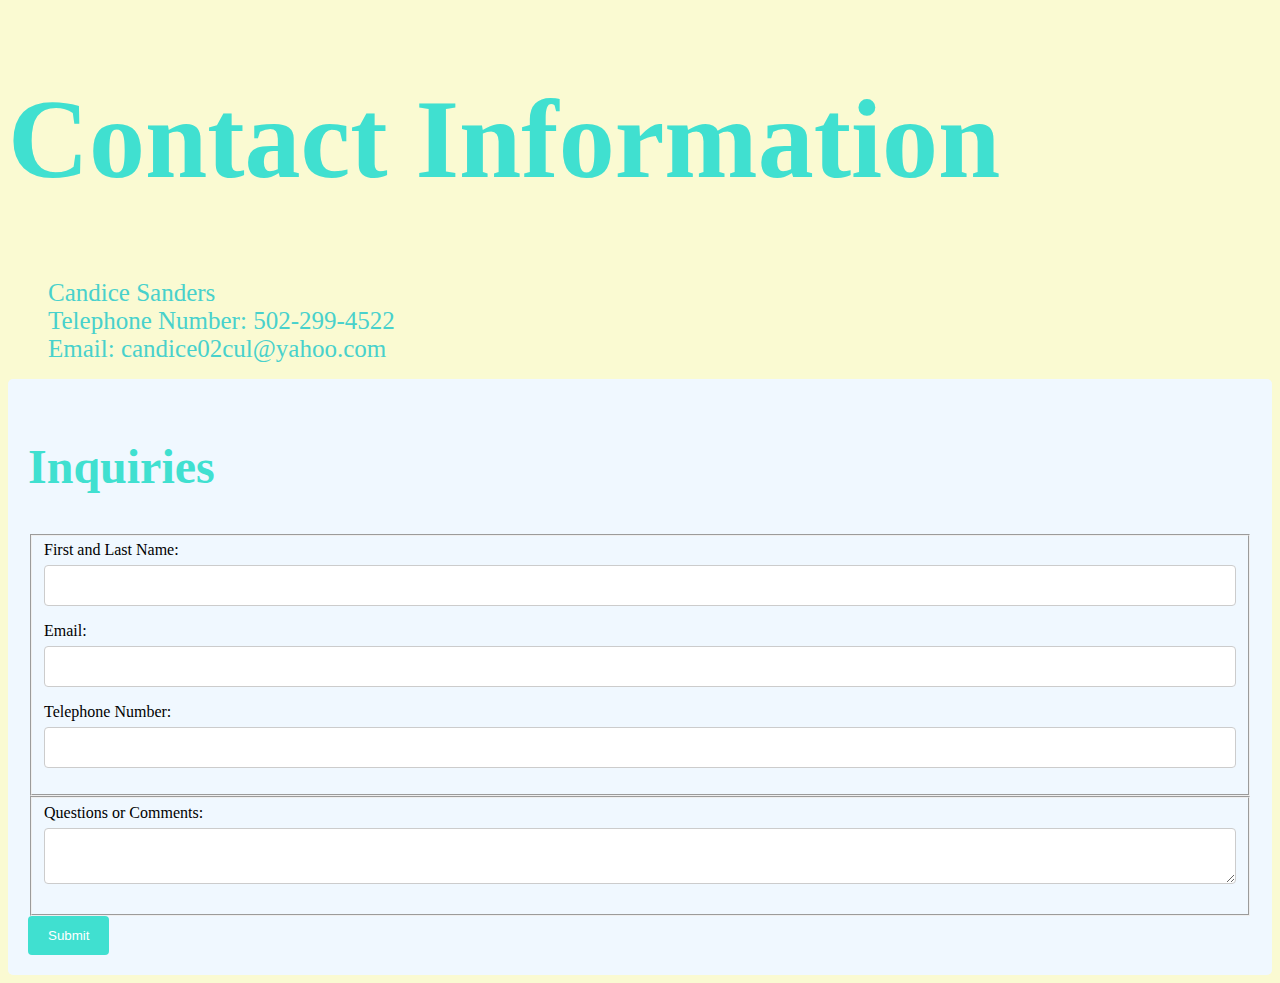
<file: contactme.html>
<!DOCTYPE html>
<html>
    <head>
        <title>Contact Me</title>
        <link rel="stylesheet" href="css/contactme.css">
    </head>
    <!--My Contact Info-->
    <body>
        <h1>Contact Information</h1>
            <ul>
                <li>
                    Candice Sanders
                </li>
                <li>
                    Telephone Number: 502-299-4522
                </li>
                <li>
                Email: candice02cul@yahoo.com
                </li>
            </ul>

            <!--Form-->

            <div class="container">

                <form action="index.html" method="post">
                    <h2>Inquiries</h2>
            
                        <fieldset>
              
            
                            <label for="name">First and Last Name:</label>
                            <input type="text" id="name" name="user_name">
            
                            <label for="mail">Email:</label>
                            <input type="email" id="mail" name="user_email">

                            <label for="telephone">Telephone Number:</label>
                            <input type="tel" id="telephone" name="user_phone">
        
                        </fieldset>

                        <fieldset>

                            <label for="question">Questions or Comments:</label>
                            <textarea id="question" name="user_question"></textarea>

                        </fieldset>
                

                    <button type="submit" id="submitButton">Submit</button>
  
                </form>   
    
            </div> 
            <script src="submit.js"></script>
    </body> 
</html>
</file>
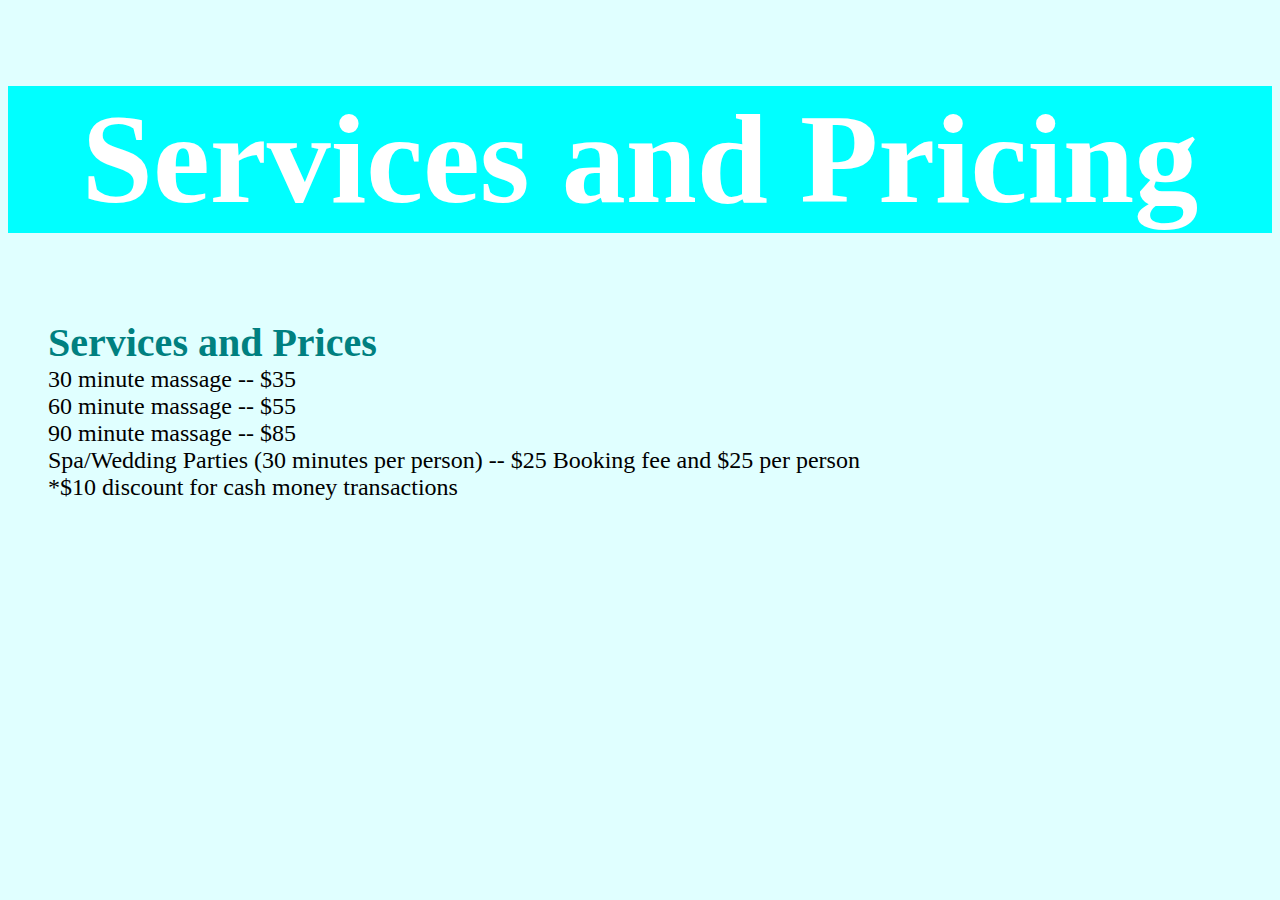
<file: servandprice.html>
<!DOCTYPE html>
<html>
  <head>
    <title>Services and Pricing</title>
    <link rel="stylesheet" href="css/servandprice.css">

  </head>
  <body>

    <!--Main Header-->
    <h1>Services and Pricing</h1>

    <!--List of Service and Price-->
    <ul id="services"> 
      <h2>Services and Prices</h2>
        <li>30 minute massage -- $35</li>
        <li>60 minute massage -- $55</li>
        <li>90 minute massage -- $85</li>
        <li>Spa/Wedding Parties (30 minutes per person) -- $25 Booking fee and $25 per person</li> 
        <li>*$10 discount for cash money transactions</li> 
    </ul>
  </body>
</html>
</file>
<file: css/contactme.css>
/************Style Headings**********************/
h1 {
    color: turquoise;
    font-size: 7em;
    }
  
h2 {
    color: turquoise;
    font-size: 3em;
    }        
/***********************Style contact info**********************************/

ul {
list-style-type: none;
} /**Removes bullets**/

li {
font-size: 25px; 
color: mediumturquoise;
}

/********Add Background Color*************/
body {
    background-color: lightgoldenrodyellow;
}
/******************Style inputs , select elements and textareas for form *******************/
input[type=text], input[type=email], input[type=tel], select, textarea {
    width: 100%;
    padding: 12px;  
    border: 1px solid #ccc;
    border-radius: 4px;
    box-sizing: border-box;
    margin-top: 6px;
    margin-bottom: 16px;
    resize: vertical;
}

.container {
    border-radius: 5px;
    background-color: aliceblue;
    padding: 20px;
}


/************** Style the submit button**************** */
button {
    background-color: turquoise;
    color: white;
    padding: 12px 20px;
    border: none;
    border-radius: 4px;
    cursor: pointer;
}


button:hover {
    background-color: teal;
}

/********************Media Queries************************************/
@media (max-width: 700px) {
    h1 {
        font-size: 3em;
}
}
</file>
<file: css/servandprice.css>
/*************Style Headings********************/
h1 {
    display: flex;
    color: white;
    font-size: 8em;
    background-color: aqua;
    justify-content: center
}


h2 {
    font-size: 40px;
    padding: 0;
    margin: 0;
    color: teal;
}

/**************Style Pricing Info********************/
ul {
    list-style: none;
}
li {
    font-size: 1.5em;
}

/**********Adds background color*******************/
body {
    background-color: lightcyan;
}


/******************************Media Queries*************************************/
@media (max-width: 700px) {
h1 {
    font-size: 3.1em;
}

h2 {
    font-size: 2.25em;
}
}
</file>
